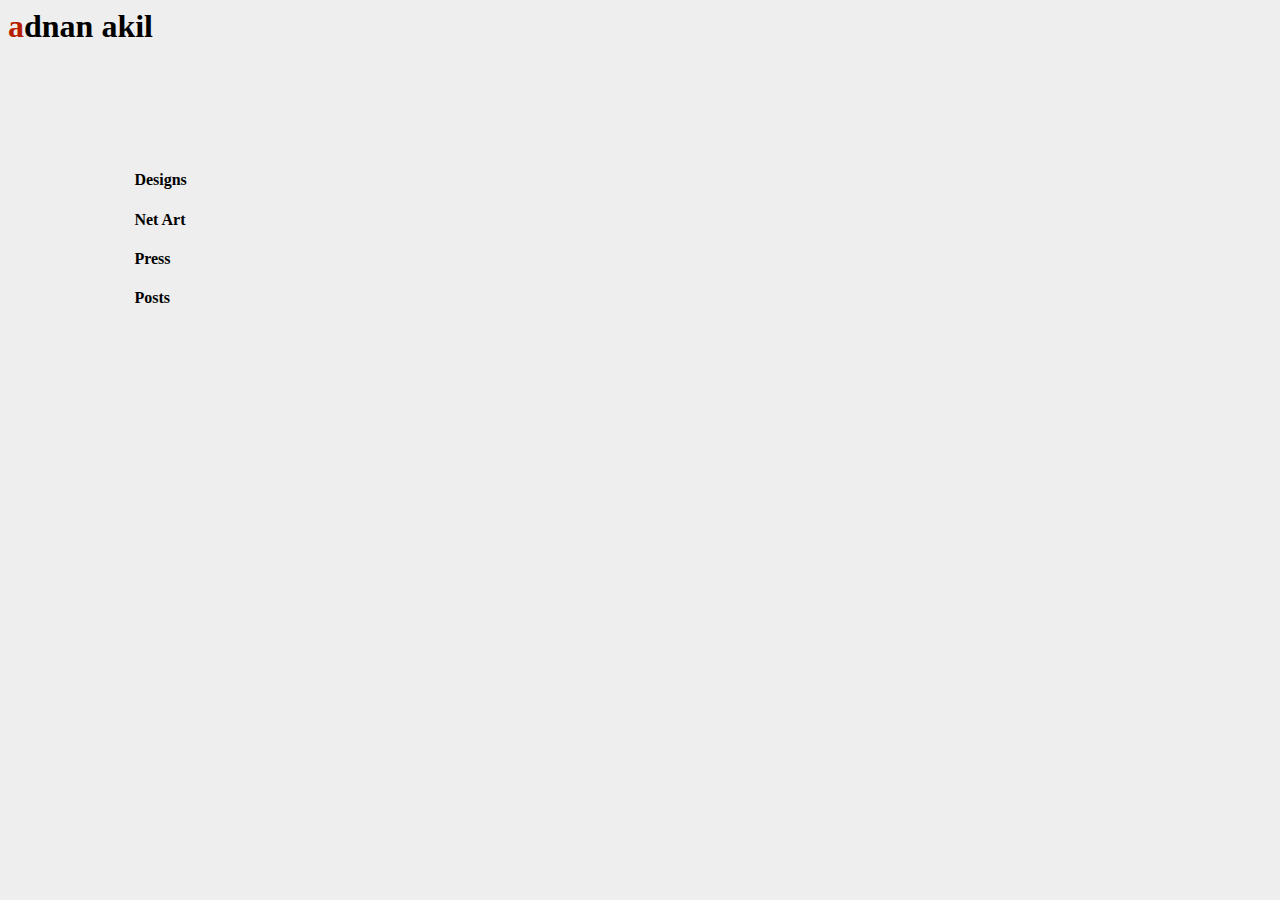
<file: index.html>
<head>
    <meta charset="utf-8">
    <title>Adnan</title>
    <link rel="stylesheet" type="text/css" href="adnan.css">

    
</head>



<body>

<a href="index.html"><h1 class="whattheycallme"><span class="dontnamethisdivacolor">a</span>dnan akil</h1></a>


<div class="butmenobuts">
	<!-- <a href="product_thoughts.html"><h4>Product Thoughts</h4></a> -->

	<a href="designs.html"><h4>Designs</h4></a>

	<a href="netart.html"><h4>Net Art</h4></a>

	<a href="press.html"><h4>Press</h4></a>

	<a href="posts.html"><h4>Posts</h4></a>
</div>


</body>
</file>
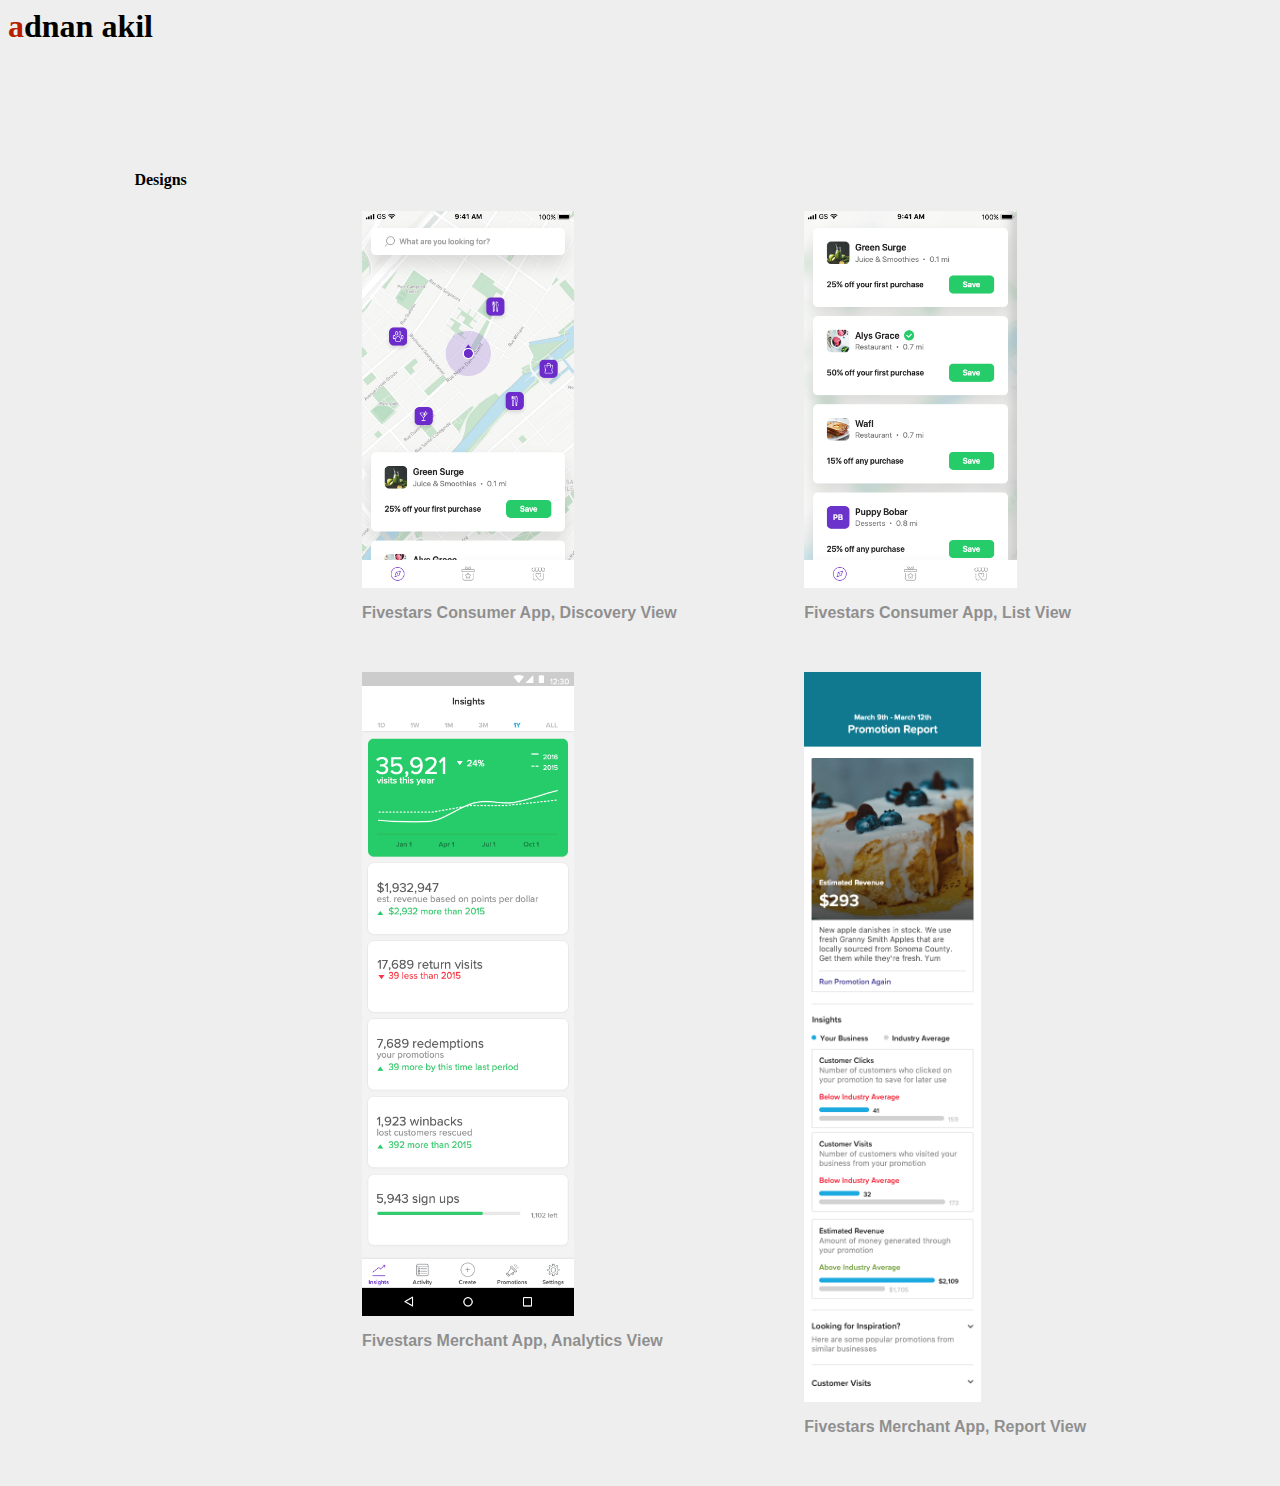
<file: designs.html>
<head>
    <meta charset="utf-8">
    <title>Adnan</title>
    <link rel="stylesheet" type="text/css" href="adnan.css">
    <link href='https://fonts.googleapis.com/css?family=Source+Sans+Pro' rel='stylesheet' type='text/css'>
    
</head>



<body>

<a href="index.html"><h1 class="whattheycallme"><span class="dontnamethisdivacolor">a</span>dnan akil</h1></a>


<div class="butmenobuts">
	<h4>Designs</h4>
</div>


<div class="col-1"> 


<!-- 	<div class="MyWatch">
	<video autoplay class="special" preload="auto" loop width="100%" name="Video Name" src="imgs/BouncyMobile.mov"></video>
	<p class="designCaption"> Mobile Optimization </p>
	</div> -->


	<div class="MyWatch">
	<img src="imgs/CMA_DiscoveryView.png" width="60%"></img>
	<p class="designCaption"> Fivestars Consumer App, Discovery View </p>
	</div>


<div class="MyWatch">
	<img src="imgs/MMA_Insights.png" width="60%"></img>
	<p class="designCaption"> Fivestars Merchant App, Analytics View </p>
	</div>	

	


</div>


<div class="col-2"> 


	<div class="MyWatch">
	<img src="imgs/CMA_ListView.png" width="60%"></img>
	<p class="designCaption"> Fivestars Consumer App, List View </p>
	</div>

	
	<div class="MyWatch">
	<img src="imgs/MMA_PromotionReport.png" width="50%"></img>
	<p class="designCaption"> Fivestars Merchant App, Report View </p>
	</div>

</div>







</body>
</file>
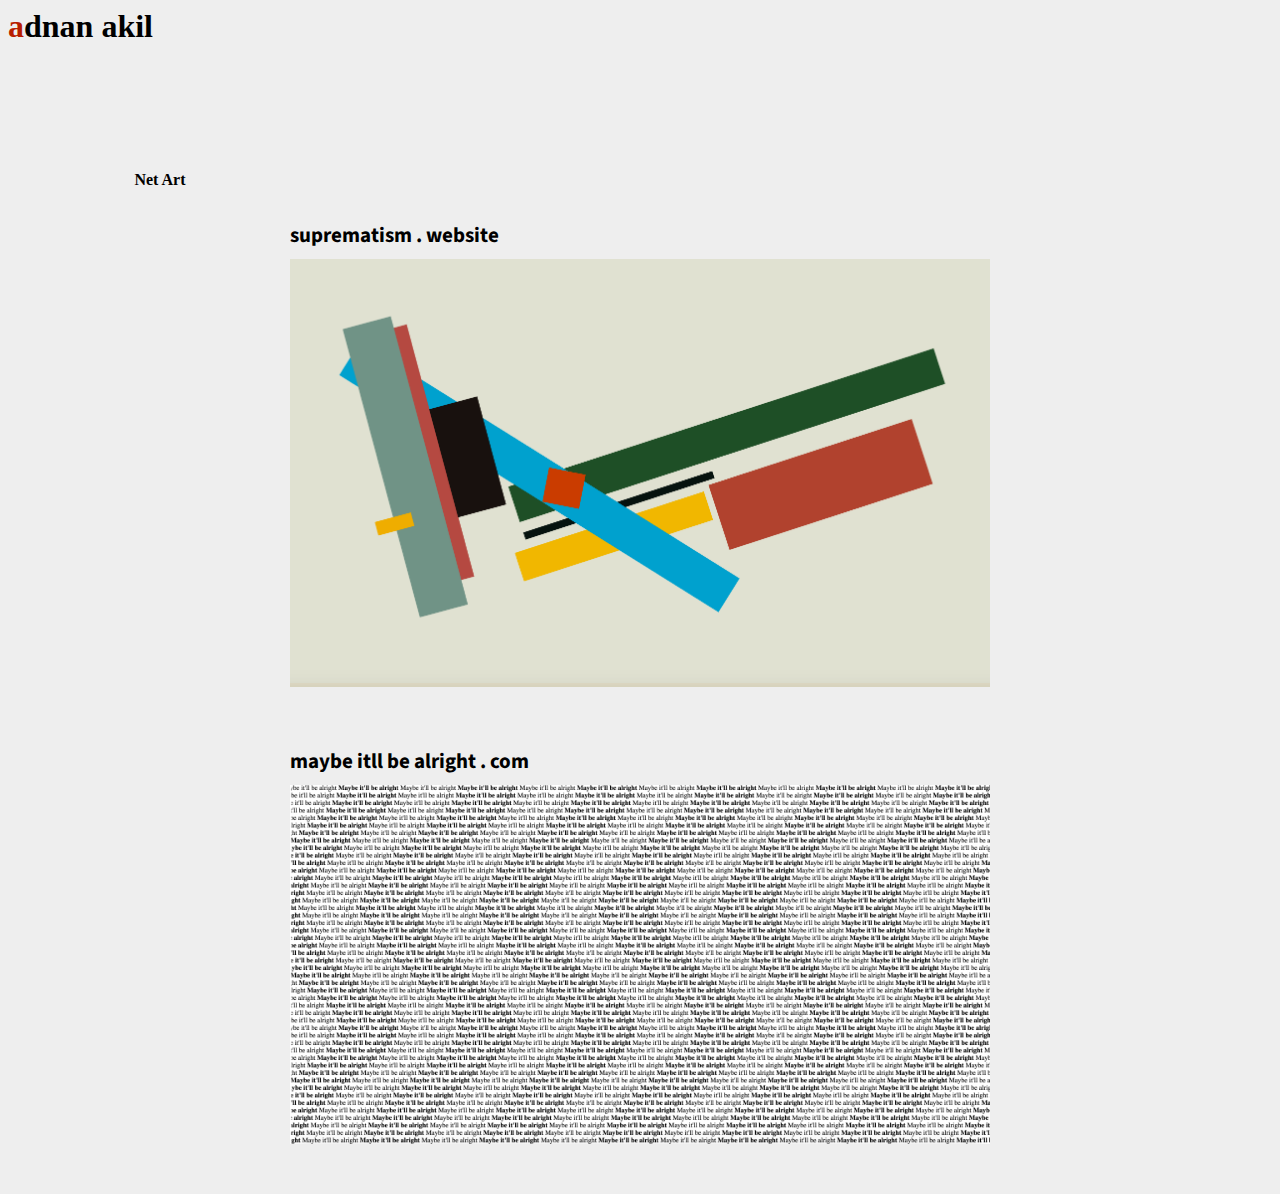
<file: netart.html>
<head>
    <meta charset="utf-8">
    <title>Super</title>
    <link rel="stylesheet" type="text/css" href="adnan.css">
    <link href='https://fonts.googleapis.com/css?family=Source+Sans+Pro' rel='stylesheet' type='text/css'>
    
</head>



<body>

<a href="index.html"><h1 class="whattheycallme"><span class="dontnamethisdivacolor">a</span>dnan akil</h1></a>


<div class="butmenobuts">
	<h4>Net Art</h4>
</div>


<div class="middleColumn"> 


	<a href="http://suprematism.website/"><span class="postTitle"> suprematism . website </span></a>
	<div class="MyWatch">
	<a href="http://suprematism.website/"><img src="imgs/malevich.png" width="100%"></img></a>
	</div>


	<a href="http://maybeitllbealright.com/"><span class="postTitle"> maybe itll be alright . com </span></a>
	<div class="MyWatch">
	<a href="http://maybeitllbealright.com/"><img src="imgs/maybe.png" width="100%"></img></a>
	</div>

	


</div>







</body>
</file>
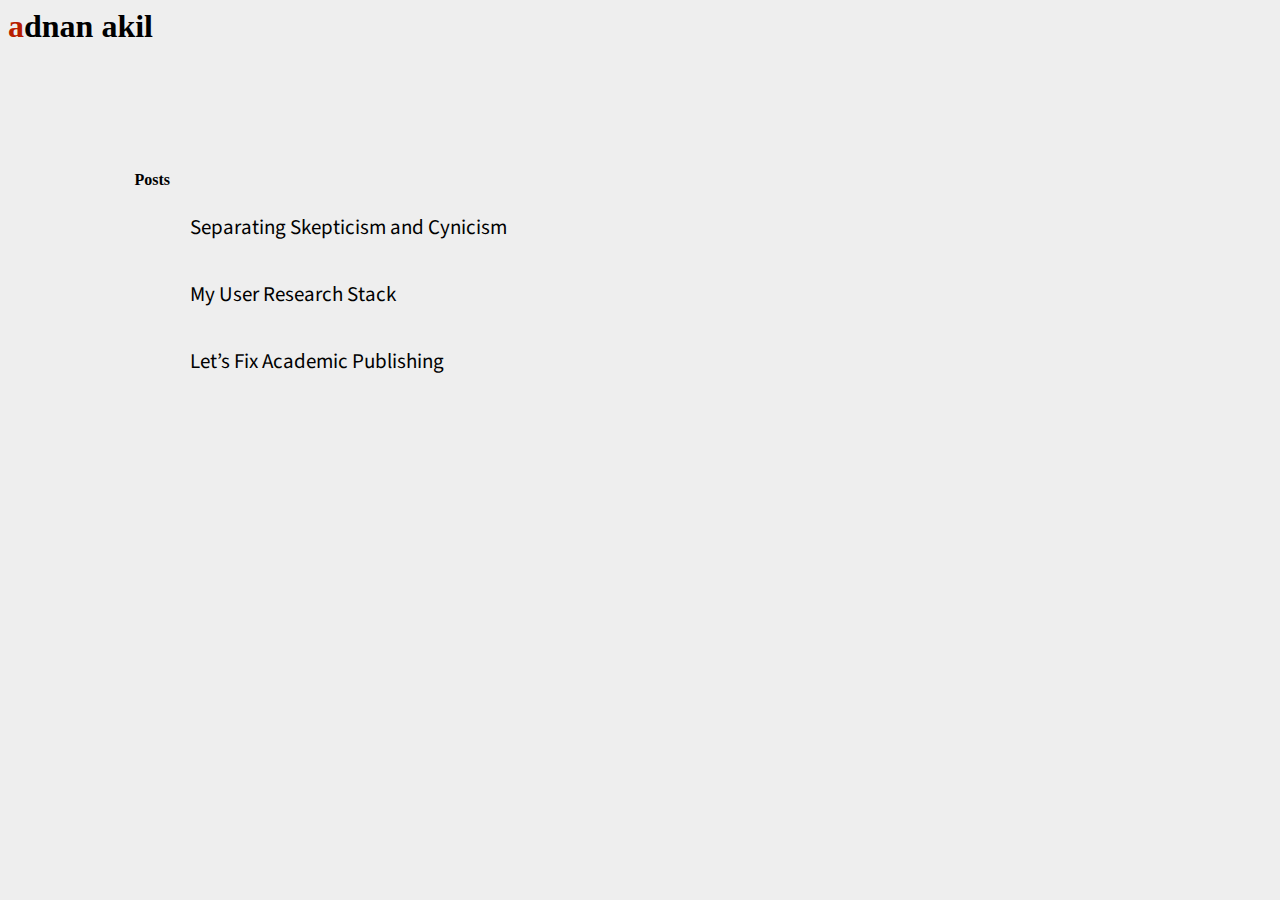
<file: posts.html>
<head>
    <meta charset="utf-8">
    <title>Super</title>
    <link rel="stylesheet" type="text/css" href="adnan.css">
    <link href='https://fonts.googleapis.com/css?family=Source+Sans+Pro' rel='stylesheet' type='text/css'>
    
</head>



<body>

<a href="index.html"><h1 class="whattheycallme"><span class="dontnamethisdivacolor">a</span>dnan akil</h1></a>


<div class="butmenobuts">
	<h4>Posts</h4>
</div>


<div class="middleColumn pressColumn"> 
	<!-- <img src="imgs/techcrunch_logo.png" width="30%"></img> -->
	<a href="skepticism.html"><span>Separating Skepticism and Cynicism</span></a> 
	<br><br>
	<a href="research.html"><span class="pressTitle">My User Research Stack</span></a>
	<br><br>
	<a href="publishing.html"><span>Let’s Fix Academic Publishing</span></a> 
	<br><br>
</div>

	


</div>







</body>
</file>
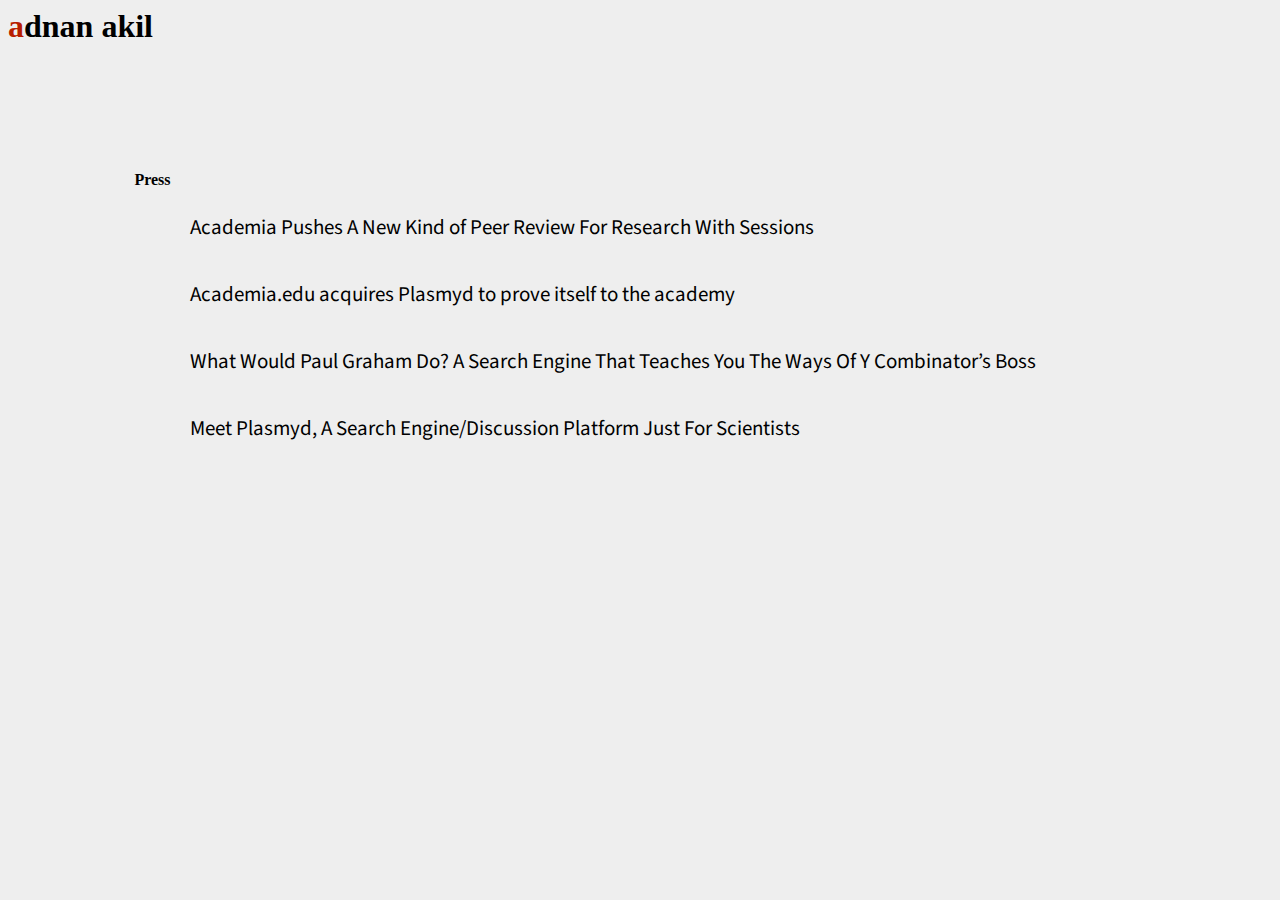
<file: press.html>
<head>
    <meta charset="utf-8">
    <title>Super</title>
    <link rel="stylesheet" type="text/css" href="adnan.css">
    <link href='https://fonts.googleapis.com/css?family=Source+Sans+Pro' rel='stylesheet' type='text/css'>
    
</head>



<body>

<a href="index.html"><h1 class="whattheycallme"><span class="dontnamethisdivacolor">a</span>dnan akil</h1></a>


<div class="butmenobuts">
	<h4>Press</h4>
</div>


<div class="middleColumn pressColumn"> 
	<!-- <img src="imgs/techcrunch_logo.png" width="30%"></img> -->
	<a href="http://techcrunch.com/2015/09/28/academia/"><span>Academia Pushes A New Kind of Peer Review For Research With Sessions </span></a> 
	<br><br>
	<a href="https://pando.com/2013/10/23/academia-edu-acquires-plasmyd-to-prove-itself-to-the-academy/"><span class="pressTitle">Academia.edu acquires Plasmyd to prove itself to the academy </span></a>
	<br><br>
	<a href="http://techcrunch.com/2012/10/15/what-would-paul-graham-do/"><span>What Would Paul Graham Do? A Search Engine That Teaches You The Ways Of Y Combinator’s Boss </span></a> 
	<br><br>
	<a href="http://techcrunch.com/2012/09/27/meet-plasmyd-a-search-enginediscussion-platform-just-for-scientists/"><span>Meet Plasmyd, A Search Engine/Discussion Platform Just For Scientists </span></a> 
	<br><br>
</div>

	


</div>







</body>
</file>
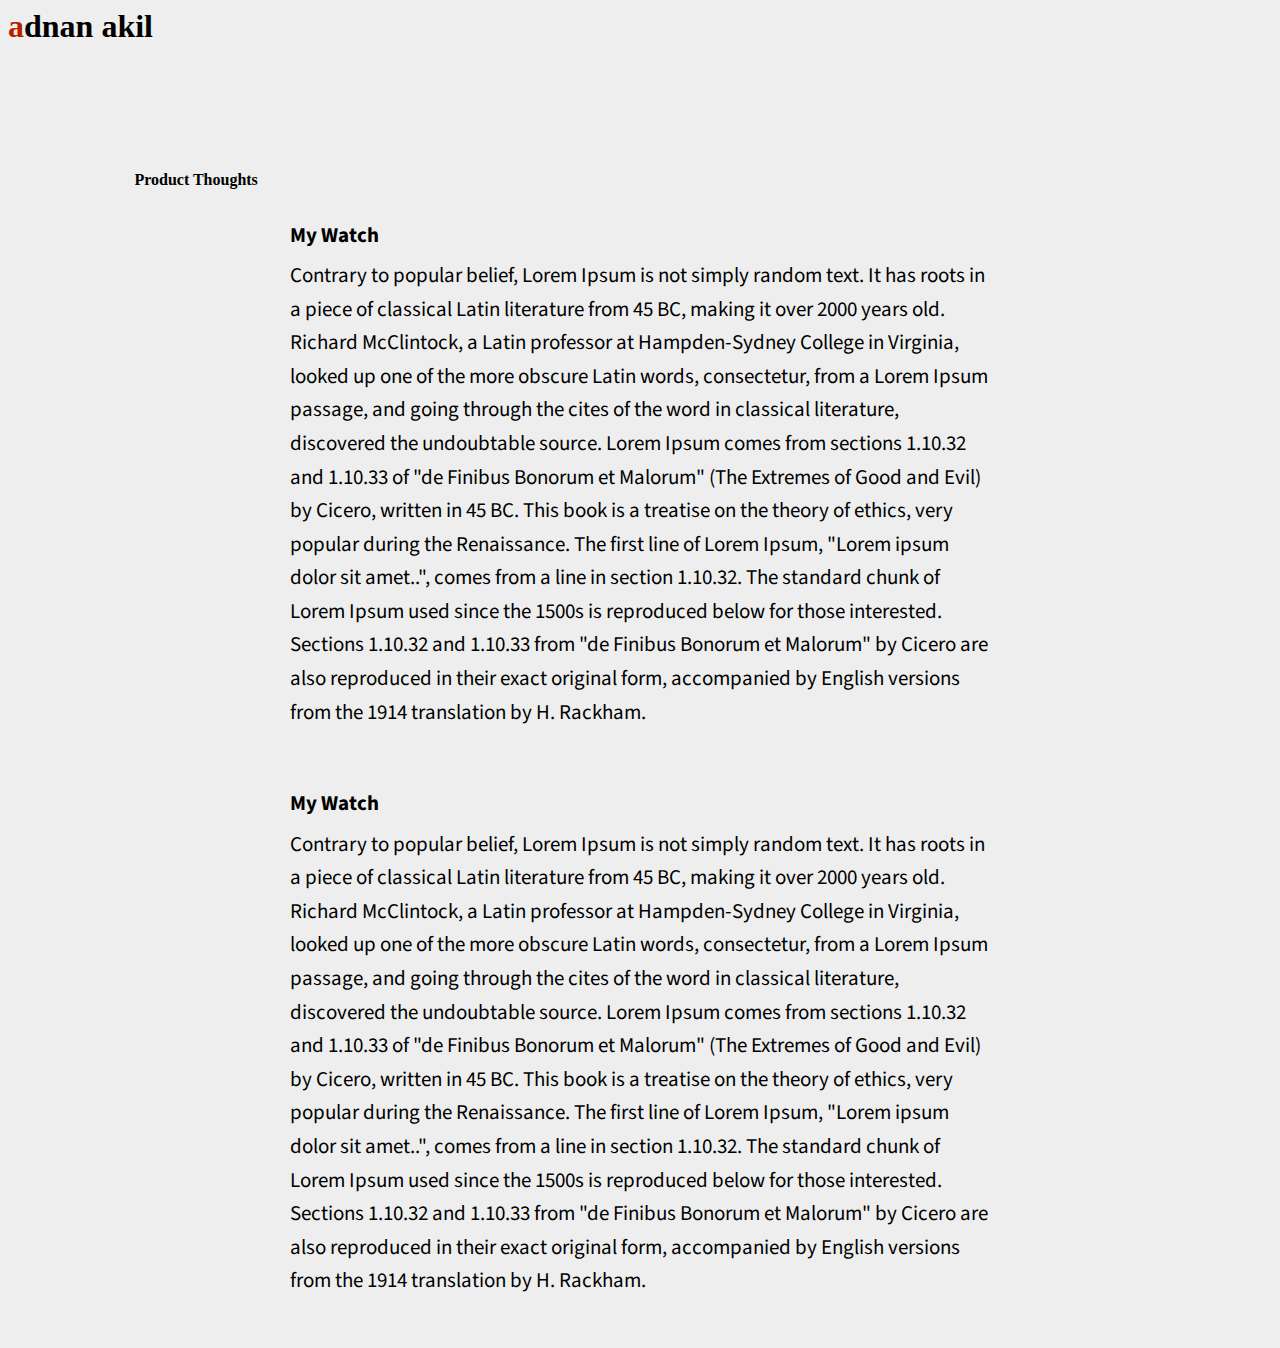
<file: product_thoughts.html>
<head>
    <meta charset="utf-8">
    <title>Super</title>
    <link rel="stylesheet" type="text/css" href="adnan.css">
    <link href='https://fonts.googleapis.com/css?family=Source+Sans+Pro' rel='stylesheet' type='text/css'>
    
</head>



<body>

<a href="index.html"><h1 class="whattheycallme"><span class="dontnamethisdivacolor">a</span>dnan akil</h1></a>


<div class="butmenobuts">
	<h4>Product Thoughts</h4>
</div>


<div class="middleColumn"> 


	<span class="postTitle"> My Watch </span>
	<div class="MyWatch">
	Contrary to popular belief, Lorem Ipsum is not simply random text. It has roots in a piece of classical Latin literature from 45 BC, making it over 2000 years old. Richard McClintock, a Latin professor at Hampden-Sydney College in Virginia, looked up one of the more obscure Latin words, consectetur, from a Lorem Ipsum passage, and going through the cites of the word in classical literature, discovered the undoubtable source. Lorem Ipsum comes from sections 1.10.32 and 1.10.33 of "de Finibus Bonorum et Malorum" (The Extremes of Good and Evil) by Cicero, written in 45 BC. This book is a treatise on the theory of ethics, very popular during the Renaissance. The first line of Lorem Ipsum, "Lorem ipsum dolor sit amet..", comes from a line in section 1.10.32.

	The standard chunk of Lorem Ipsum used since the 1500s is reproduced below for those interested. Sections 1.10.32 and 1.10.33 from "de Finibus Bonorum et Malorum" by Cicero are also reproduced in their exact original form, accompanied by English versions from the 1914 translation by H. Rackham.
	</div>


	<span class="postTitle"> My Watch </span>
	<div class="MyWatch">
	Contrary to popular belief, Lorem Ipsum is not simply random text. It has roots in a piece of classical Latin literature from 45 BC, making it over 2000 years old. Richard McClintock, a Latin professor at Hampden-Sydney College in Virginia, looked up one of the more obscure Latin words, consectetur, from a Lorem Ipsum passage, and going through the cites of the word in classical literature, discovered the undoubtable source. Lorem Ipsum comes from sections 1.10.32 and 1.10.33 of "de Finibus Bonorum et Malorum" (The Extremes of Good and Evil) by Cicero, written in 45 BC. This book is a treatise on the theory of ethics, very popular during the Renaissance. The first line of Lorem Ipsum, "Lorem ipsum dolor sit amet..", comes from a line in section 1.10.32.

	The standard chunk of Lorem Ipsum used since the 1500s is reproduced below for those interested. Sections 1.10.32 and 1.10.33 from "de Finibus Bonorum et Malorum" by Cicero are also reproduced in their exact original form, accompanied by English versions from the 1914 translation by H. Rackham.
	</div>





</div>







</body>
</file>
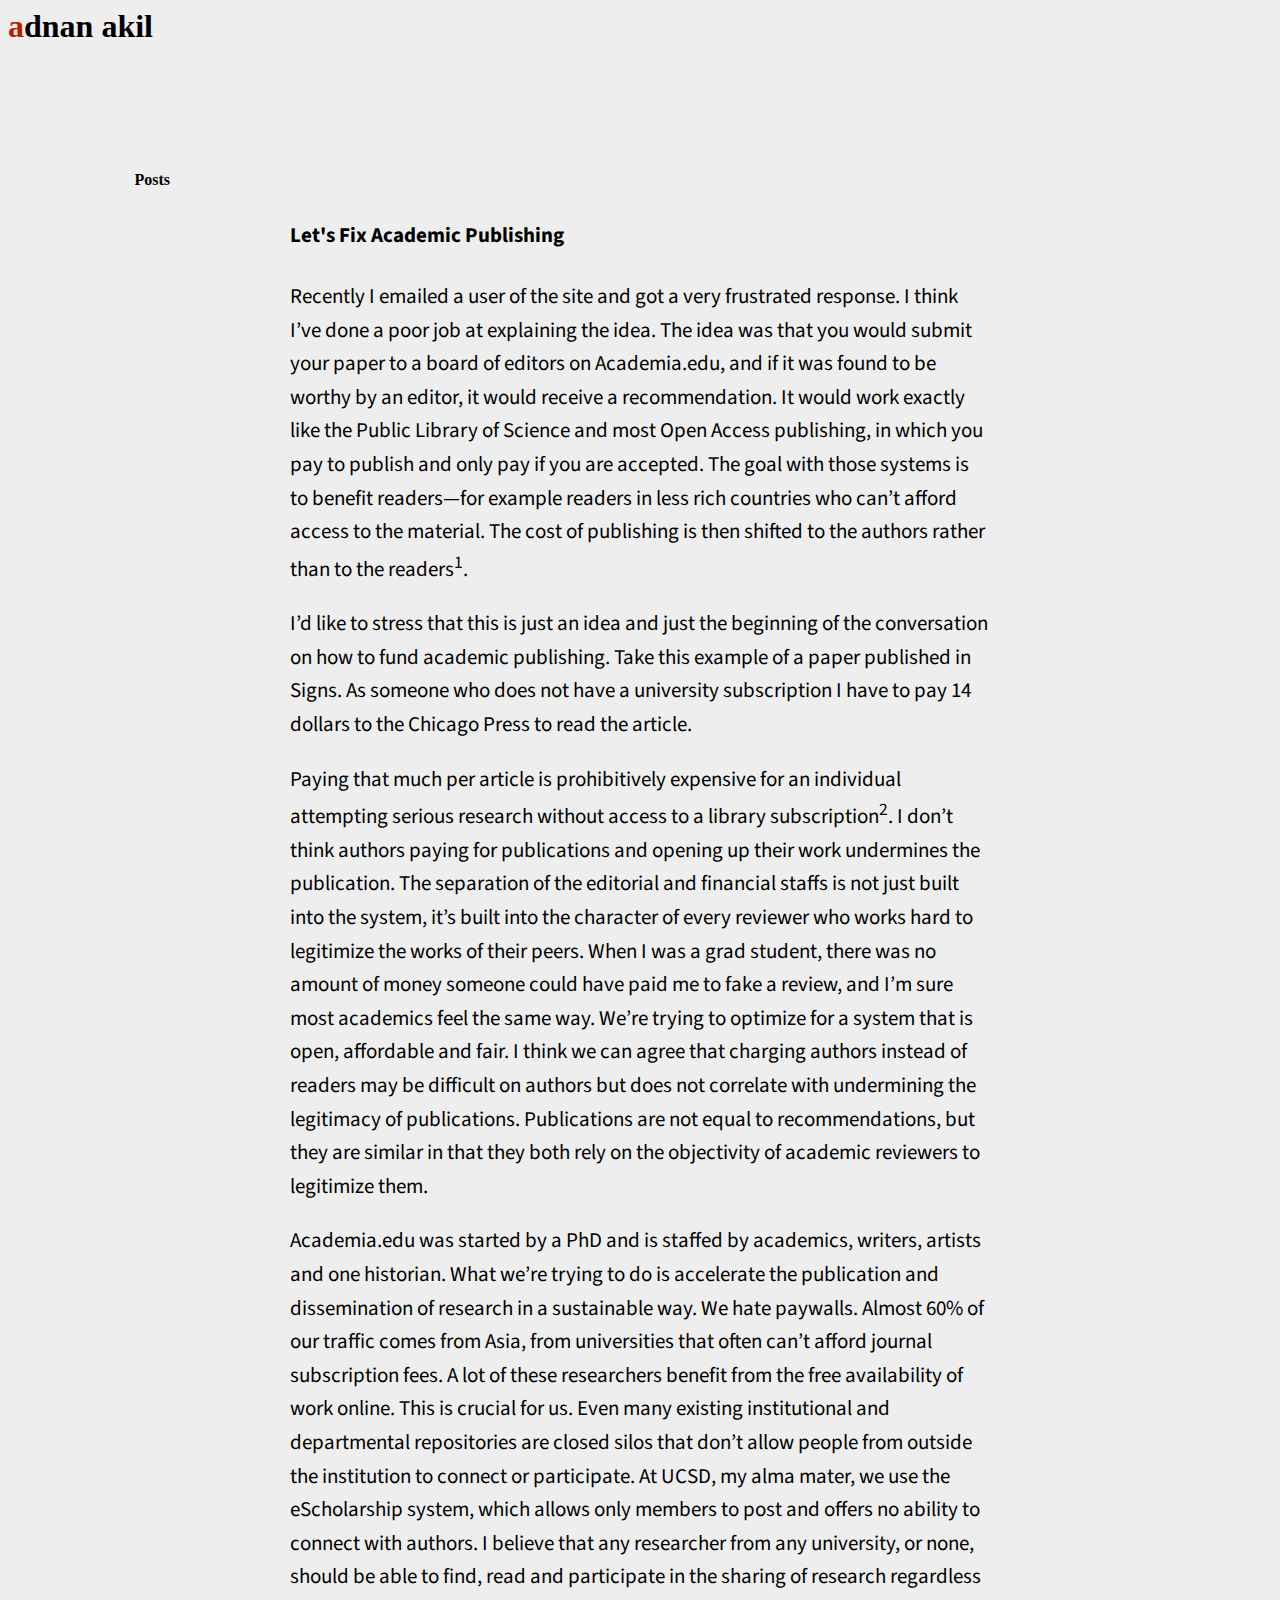
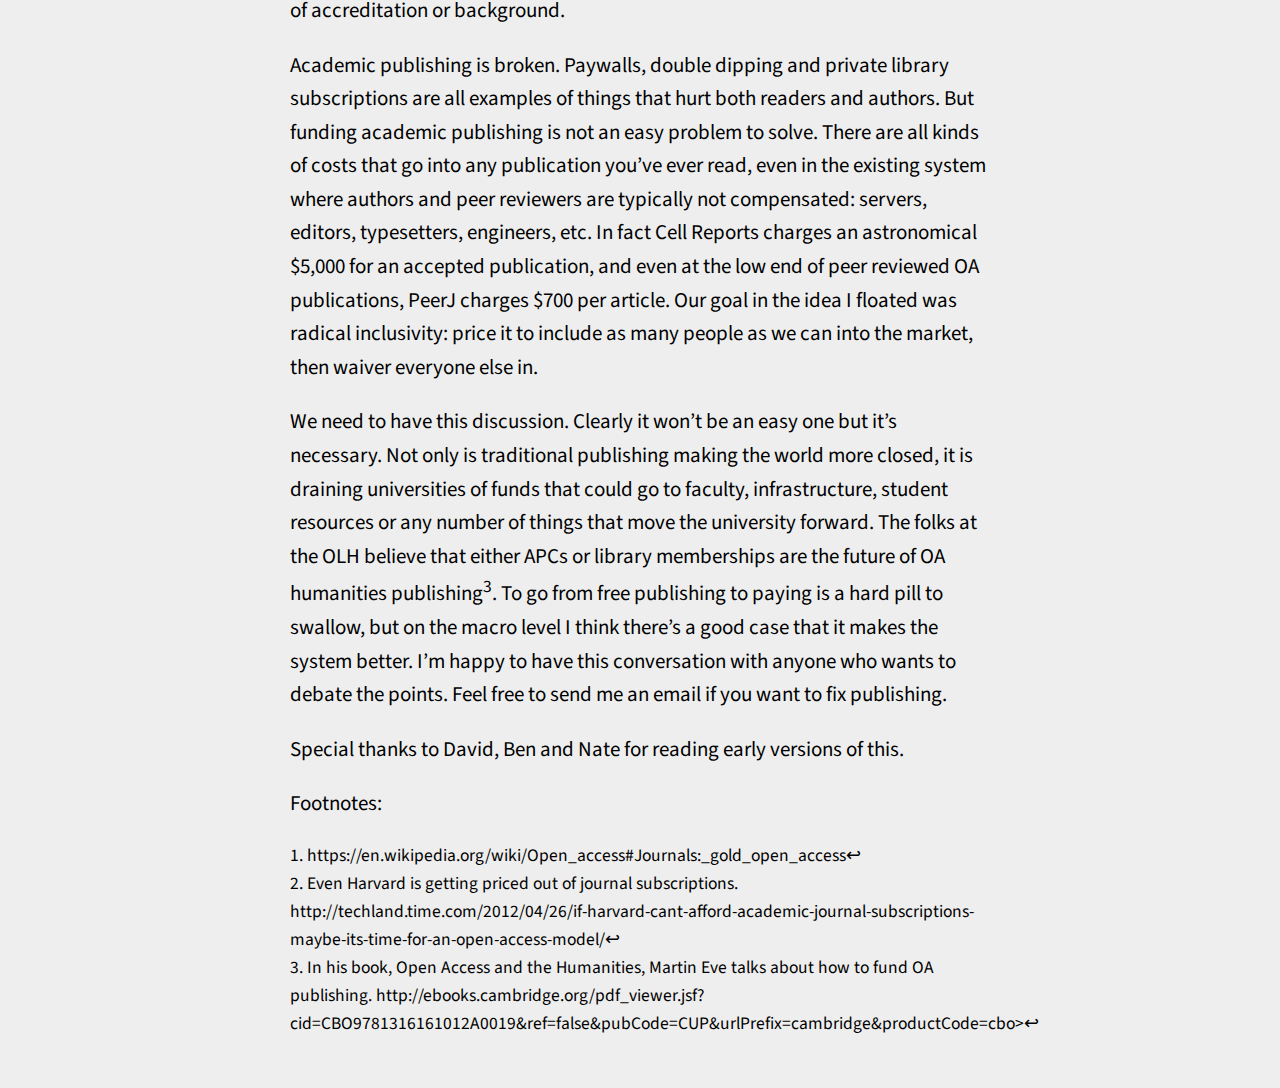
<file: publishing.html>
<head>
    <meta charset="utf-8">
    <title>Super</title>
    <link rel="stylesheet" type="text/css" href="adnan.css">
    <link href='https://fonts.googleapis.com/css?family=Source+Sans+Pro' rel='stylesheet' type='text/css'>
    
</head>



<body>

<a href="index.html"><h1 class="whattheycallme"><span class="dontnamethisdivacolor">a</span>dnan akil</h1></a>


<div class="butmenobuts">
  <h4>Posts</h4>
</div>


<div class="middleColumn"> 


  <span class="postTitle"> Let's Fix Academic Publishing </span>
  <div class="MyWatch">


<p>
Recently I emailed a user of the site and got a very frustrated response. I think I’ve done a poor job at explaining the idea. The idea was that you would submit your paper to a board of editors on Academia.edu, and if it was found to be worthy by an editor, it would receive a recommendation. It would work exactly like the Public Library of Science and most Open Access publishing, in which you pay to publish and only pay if you are accepted. The goal with those systems is to benefit readers — for example readers in less rich countries who can’t afford access to the material. The cost of publishing is then shifted to the authors rather than to the readers<sup><a href="#fn1" id="ref1">1</a></sup>.
</p>

<p>
I’d like to stress that this is just an idea and just the beginning of the conversation on how to fund academic publishing. Take this example of a paper published in Signs. As someone who does not have a university subscription I have to pay 14 dollars to the Chicago Press to read the article.
</p>


<p>
Paying that much per article is prohibitively expensive for an individual attempting serious research without access to a library subscription<sup><a href="#fn2" id="ref1">2</a></sup>. I don’t think authors paying for publications and opening up their work undermines the publication. The separation of the editorial and financial staffs is not just built into the system, it’s built into the character of every reviewer who works hard to legitimize the works of their peers. When I was a grad student, there was no amount of money someone could have paid me to fake a review, and I’m sure most academics feel the same way. We’re trying to optimize for a system that is open, affordable and fair. I think we can agree that charging authors instead of readers may be difficult on authors but does not correlate with undermining the legitimacy of publications. Publications are not equal to recommendations, but they are similar in that they both rely on the objectivity of academic reviewers to legitimize them.
</p>


<p>
Academia.edu was started by a PhD and is staffed by academics, writers, artists and one historian. What we’re trying to do is accelerate the publication and dissemination of research in a sustainable way. We hate paywalls. Almost 60% of our traffic comes from Asia, from universities that often can’t afford journal subscription fees. A lot of these researchers benefit from the free availability of work online. This is crucial for us. Even many existing institutional and departmental repositories are closed silos that don’t allow people from outside the institution to connect or participate. At UCSD, my alma mater, we use the eScholarship system, which allows only members to post and offers no ability to connect with authors. I believe that any researcher from any university, or none, should be able to find, read and participate in the sharing of research regardless of accreditation or background.
</p>


<p>
Academic publishing is broken. Paywalls, double dipping and private library subscriptions are all examples of things that hurt both readers and authors. But funding academic publishing is not an easy problem to solve. There are all kinds of costs that go into any publication you’ve ever read, even in the existing system where authors and peer reviewers are typically not compensated: servers, editors, typesetters, engineers, etc. In fact Cell Reports charges an astronomical $5,000 for an accepted publication, and even at the low end of peer reviewed OA publications, PeerJ charges $700 per article. Our goal in the idea I floated was radical inclusivity: price it to include as many people as we can into the market, then waiver everyone else in.
</p>


<p>
We need to have this discussion. Clearly it won’t be an easy one but it’s necessary. Not only is traditional publishing making the world more closed, it is draining universities of funds that could go to faculty, infrastructure, student resources or any number of things that move the university forward. The folks at the OLH believe that either APCs or library memberships are the future of OA humanities publishing<sup><a href="#fn3" id="ref1">3</a></sup>. To go from free publishing to paying is a hard pill to swallow, but on the macro level I think there’s a good case that it makes the system better. I’m happy to have this conversation with anyone who wants to debate the points. Feel free to send me an email if you want to fix publishing.
</p>

<p>
Special thanks to David, Ben and Nate for reading early versions of this.
</p>

<p>
Footnotes:
</p>


<sup id="fn1">1. https://en.wikipedia.org/wiki/Open_access#Journals:_gold_open_access<a href="#ref1" title="Jump back to footnote 1 in the text.">↩</a></sup>
<br>

<sup id="fn2">2. Even Harvard is getting priced out of journal subscriptions. http://techland.time.com/2012/04/26/if-harvard-cant-afford-academic-journal-subscriptions-maybe-its-time-for-an-open-access-model/<a href="#ref1" title="Jump back to footnote 1 in the text.">↩</a></sup>
<br>

<sup id="fn3">3. In his book, Open Access and the Humanities, Martin Eve talks about how to fund OA publishing. http://ebooks.cambridge.org/pdf_viewer.jsf?cid=CBO9781316161012A0019&ref=false&pubCode=CUP&urlPrefix=cambridge&productCode=cbo>↩</a></sup>







  </div>







</body>
</file>
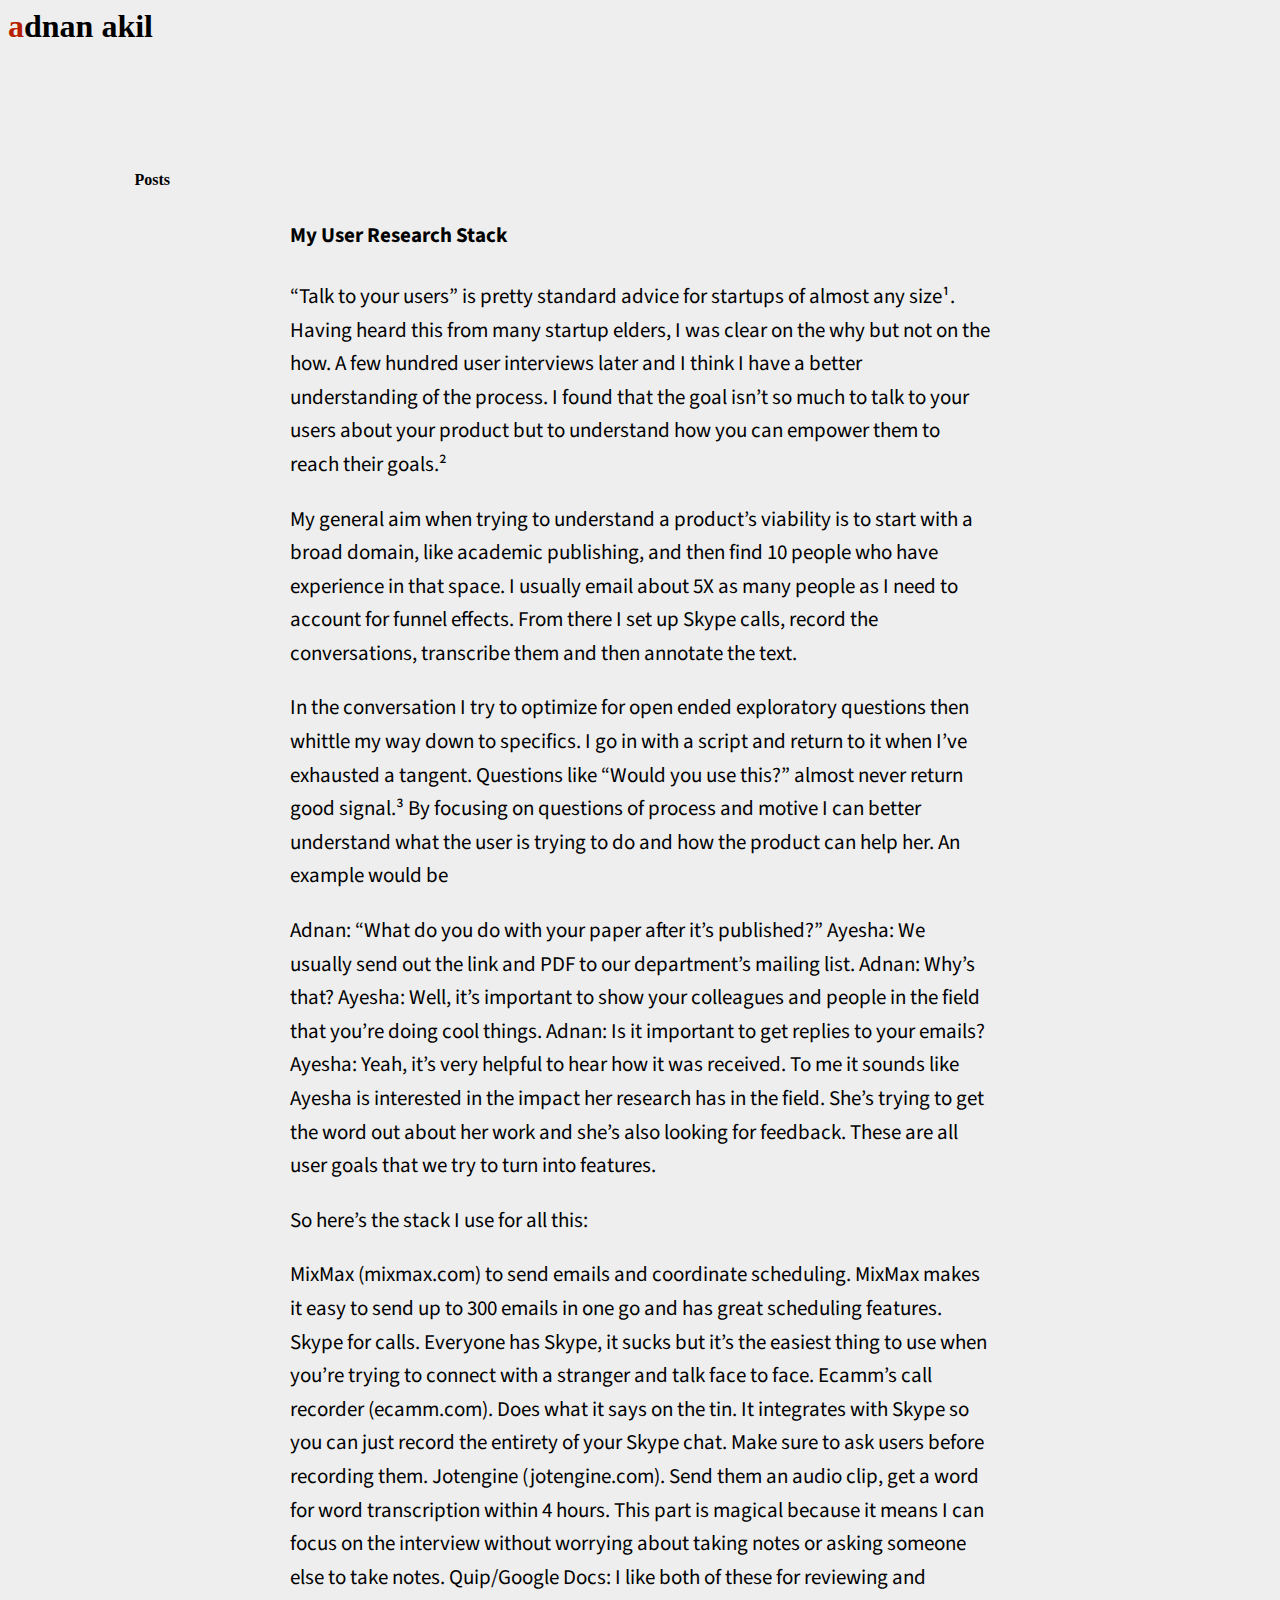
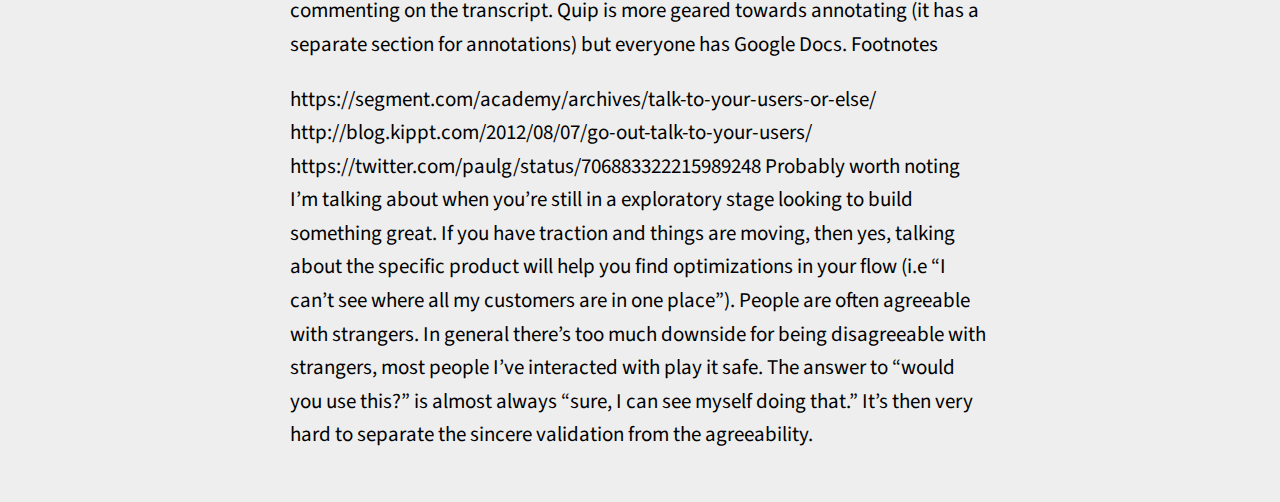
<file: research.html>
<head>
    <meta charset="utf-8">
    <title>Super</title>
    <link rel="stylesheet" type="text/css" href="adnan.css">
    <link href='https://fonts.googleapis.com/css?family=Source+Sans+Pro' rel='stylesheet' type='text/css'>
    
</head>



<body>

<a href="index.html"><h1 class="whattheycallme"><span class="dontnamethisdivacolor">a</span>dnan akil</h1></a>


<div class="butmenobuts">
  <h4>Posts</h4>
</div>


<div class="middleColumn"> 


  <span class="postTitle"> My User Research Stack </span>
  <div class="MyWatch">

<p>
“Talk to your users” is pretty standard advice for startups of almost any size¹. Having heard this from many startup elders, I was clear on the why but not on the how. A few hundred user interviews later and I think I have a better understanding of the process. I found that the goal isn’t so much to talk to your users about your product but to understand how you can empower them to reach their goals.²
</p>

<p>
My general aim when trying to understand a product’s viability is to start with a broad domain, like academic publishing, and then find 10 people who have experience in that space. I usually email about 5X as many people as I need to account for funnel effects. From there I set up Skype calls, record the conversations, transcribe them and then annotate the text.
</p>

<p>
In the conversation I try to optimize for open ended exploratory questions then whittle my way down to specifics. I go in with a script and return to it when I’ve exhausted a tangent. Questions like “Would you use this?” almost never return good signal.³ By focusing on questions of process and motive I can better understand what the user is trying to do and how the product can help her. An example would be
</p>

<p>
Adnan: “What do you do with your paper after it’s published?” 
Ayesha: We usually send out the link and PDF to our department’s mailing list. 
Adnan: Why’s that?
Ayesha: Well, it’s important to show your colleagues and people in the field that you’re doing cool things.
Adnan: Is it important to get replies to your emails?
Ayesha: Yeah, it’s very helpful to hear how it was received.
To me it sounds like Ayesha is interested in the impact her research has in the field. She’s trying to get the word out about her work and she’s also looking for feedback. These are all user goals that we try to turn into features.
</p>

<p>
So here’s the stack I use for all this:
</p>

<p>
MixMax (mixmax.com) to send emails and coordinate scheduling. MixMax makes it easy to send up to 300 emails in one go and has great scheduling features.
Skype for calls. Everyone has Skype, it sucks but it’s the easiest thing to use when you’re trying to connect with a stranger and talk face to face.
Ecamm’s call recorder (ecamm.com). Does what it says on the tin. It integrates with Skype so you can just record the entirety of your Skype chat. Make sure to ask users before recording them.
Jotengine (jotengine.com). Send them an audio clip, get a word for word transcription within 4 hours. This part is magical because it means I can focus on the interview without worrying about taking notes or asking someone else to take notes.
Quip/Google Docs: I like both of these for reviewing and commenting on the transcript. Quip is more geared towards annotating (it has a separate section for annotations) but everyone has Google Docs.
Footnotes
</p>

<p>
https://segment.com/academy/archives/talk-to-your-users-or-else/
http://blog.kippt.com/2012/08/07/go-out-talk-to-your-users/
https://twitter.com/paulg/status/706883322215989248
Probably worth noting I’m talking about when you’re still in a exploratory stage looking to build something great. If you have traction and things are moving, then yes, talking about the specific product will help you find optimizations in your flow (i.e “I can’t see where all my customers are in one place”).
People are often agreeable with strangers. In general there’s too much downside for being disagreeable with strangers, most people I’ve interacted with play it safe. The answer to “would you use this?” is almost always “sure, I can see myself doing that.” It’s then very hard to separate the sincere validation from the agreeability.
</p>


  </div>







</body>
</file>
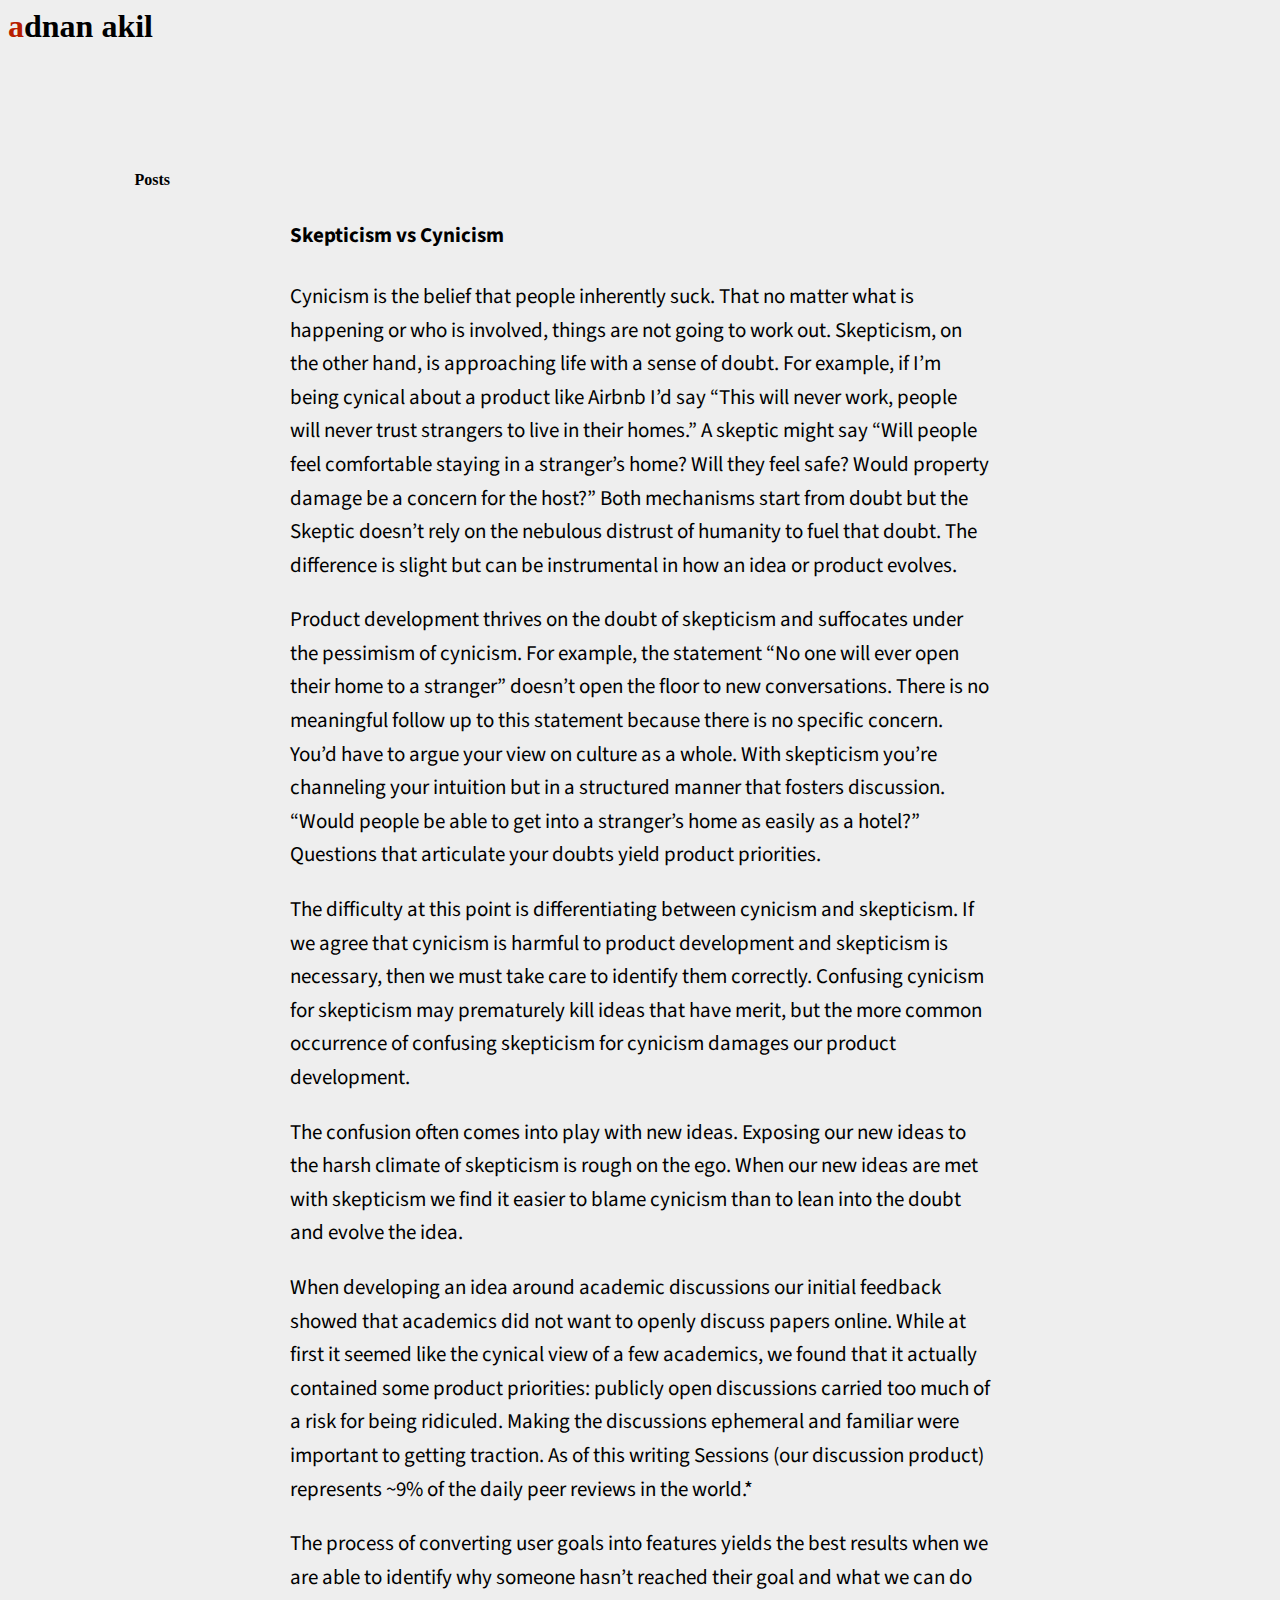
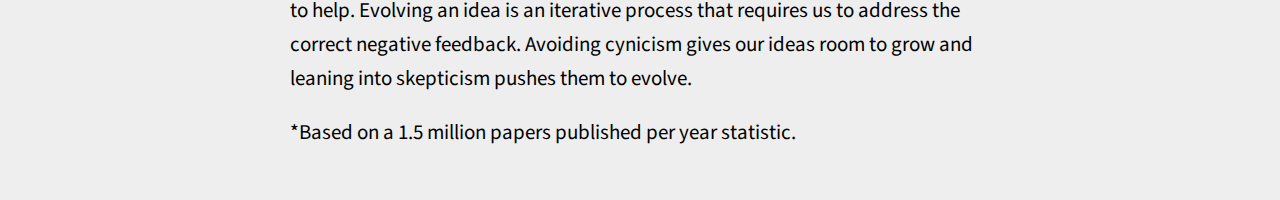
<file: skepticism.html>
<head>
    <meta charset="utf-8">
    <title>Super</title>
    <link rel="stylesheet" type="text/css" href="adnan.css">
    <link href='https://fonts.googleapis.com/css?family=Source+Sans+Pro' rel='stylesheet' type='text/css'>
    
</head>



<body>

<a href="index.html"><h1 class="whattheycallme"><span class="dontnamethisdivacolor">a</span>dnan akil</h1></a>


<div class="butmenobuts">
	<h4>Posts</h4>
</div>


<div class="middleColumn"> 


	<span class="postTitle"> Skepticism vs Cynicism </span>
	<div class="MyWatch">

<p>
	Cynicism is the belief that people inherently suck. That no matter what is happening or who is involved, things are not going to work out. Skepticism, on the other hand, is approaching life with a sense of doubt. For example, if I’m being cynical about a product like Airbnb I’d say “This will never work, people will never trust strangers to live in their homes.” A skeptic might say “Will people feel comfortable staying in a stranger’s home? Will they feel safe? Would property damage be a concern for the host?” Both mechanisms start from doubt but the Skeptic doesn’t rely on the nebulous distrust of humanity to fuel that doubt. The difference is slight but can be instrumental in how an idea or product evolves.
</p>
<p>
Product development thrives on the doubt of skepticism and suffocates under the pessimism of cynicism. For example, the statement “No one will ever open their home to a stranger” doesn’t open the floor to new conversations. There is no meaningful follow up to this statement because there is no specific concern. You’d have to argue your view on culture as a whole. With skepticism you’re channeling your intuition but in a structured manner that fosters discussion. “Would people be able to get into a stranger’s home as easily as a hotel?” Questions that articulate your doubts yield product priorities.
</p>
The difficulty at this point is differentiating between cynicism and skepticism. If we agree that cynicism is harmful to product development and skepticism is necessary, then we must take care to identify them correctly. Confusing cynicism for skepticism may prematurely kill ideas that have merit, but the more common occurrence of confusing skepticism for cynicism damages our product development.
<p>
The confusion often comes into play with new ideas. Exposing our new ideas to the harsh climate of skepticism is rough on the ego. When our new ideas are met with skepticism we find it easier to blame cynicism than to lean into the doubt and evolve the idea.
</p>
<p>
When developing an idea around academic discussions our initial feedback showed that academics did not want to openly discuss papers online. While at first it seemed like the cynical view of a few academics, we found that it actually contained some product priorities: publicly open discussions carried too much of a risk for being ridiculed. Making the discussions ephemeral and familiar were important to getting traction. As of this writing Sessions (our discussion product) represents ~9% of the daily peer reviews in the world.*
</p>
<p>
The process of converting user goals into features yields the best results when we are able to identify why someone hasn’t reached their goal and what we can do to help. Evolving an idea is an iterative process that requires us to address the correct negative feedback. Avoiding cynicism gives our ideas room to grow and leaning into skepticism pushes them to evolve.
</p>
*Based on a 1.5 million papers published per year statistic.
	</div>







</body>
</file>
<file: adnan.css>
.butmenobuts {
  font-family: 'helvetica neue';
  margin-top: 10%;
  margin-left: 10%;

}

.whattheycallme {
 font-family: 'helvetica neue'; 
}

.dontnamethisdivacolor {
  color: #B81E00;
}

.middleColumn {
	width: 700px;
	margin: 0 auto;
	font-family: 'Source Sans Pro', sans-serif;
	font-size: 21px;
	line-height: 1.6;

}

.postTitle {
	font-weight: bold;
	padding-bottom: 10px;
	line-height: 2.3em;
}


.myWatch {
	margin-bottom: 50px;
}

body {
  background-color: #EEEEEE;
}

a {
	text-decoration: none;
	color: black;
}

.thirdsColumn1 {
	width: 300px;
	margin-left: 15%;
	font-family: 'Source Sans Pro', sans-serif;
	font-size: 21px;
	line-height: 1.6;

}

.thirdsColumn2 {
	width: 300px;
	margin-left: 35%;
	font-family: 'Source Sans Pro', sans-serif;
	font-size: 21px;
	line-height: 1.6;

}


* {
    box-sizing: border-box;
}

.col-1 {width: 28%; margin-left: 28%; margin-right: 7%;}
.col-2 {width: 28%;}


[class*="col-"] {
    float: left;

}

.designCaption {
	text-align: left;
	font-family: helvetica, arial, sans-serif;
	opacity: 0.4;
	font-weight: bold;
}

.pressColumn {
	width: 900px;
}
</file>
